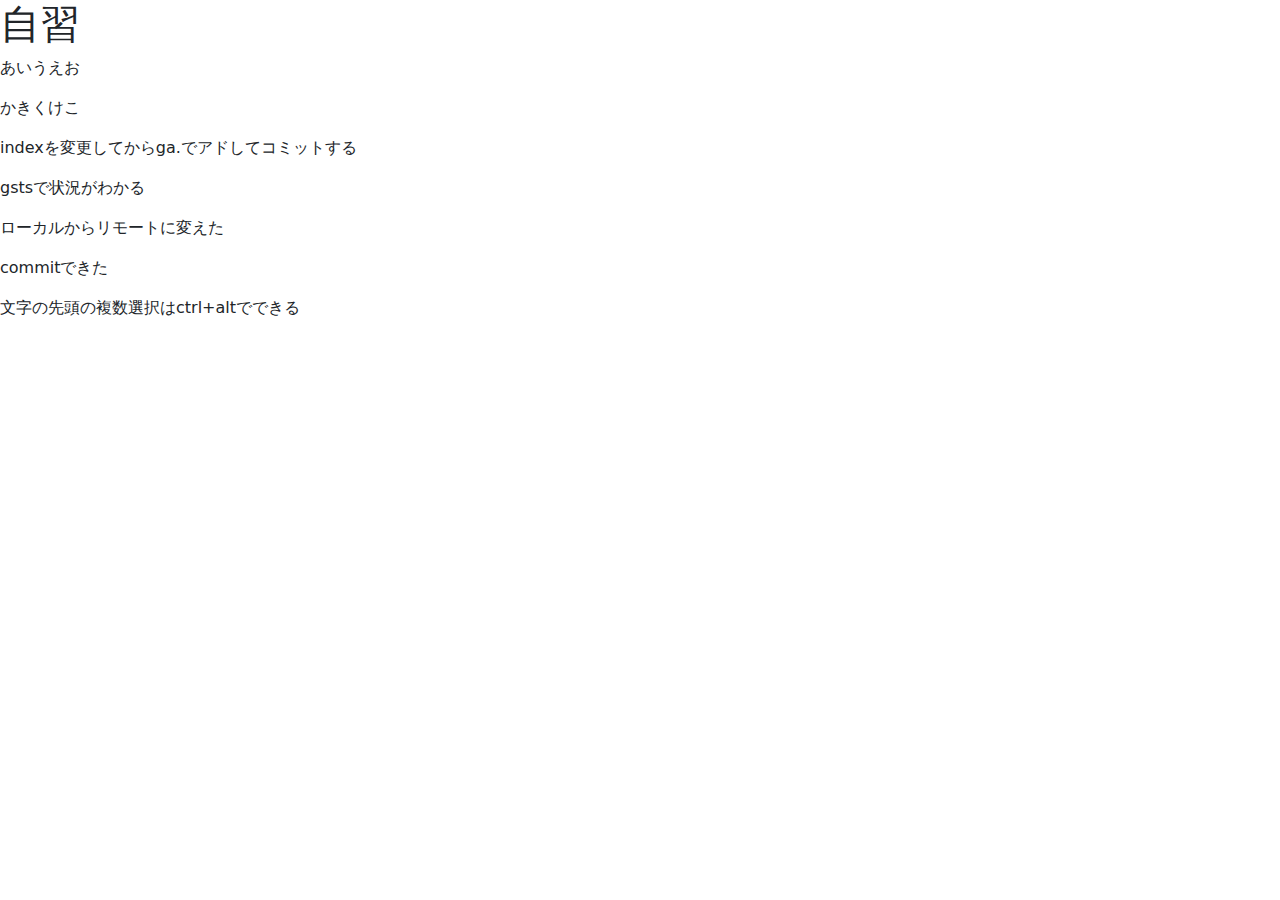
<file: index.html>
<!DOCTYPE html>
<html lang="ja">
    <head>
        <meta charset="UTF-8">
        <meta name="viewport" content="width=device-width, initial-scale=1.0">
        <title>自習</title>
        <meta name="description" content="振り返り">
        <link rel="icon" href="images/favicon.png" type="image/png">
        <link rel="stylesheet" href="https://stackpath.bootstrapcdn.com/font-awesome/4.7.0/css/font-awesome.min.css">
        <link rel="stylesheet" href="https://cdn.jsdelivr.net/npm/bootstrap@5.3.0/dist/css/bootstrap.min.css">
        <link rel="stylesheet" href="css/style.css">
    </head>
    <body>
        <h1>自習</h1>
        <p>あいうえお</p>
        <p>かきくけこ</p>
        <p>indexを変更してからga.でアドしてコミットする</p>
        <p>gstsで状況がわかる</p>
        <p>ローカルからリモートに変えた</p>
        <p>commitできた</p>
        <p>文字の先頭の複数選択はctrl+altでできる</p>
        <script src="https://cdn.jsdelivr.net/npm/bootstrap@5.3.0/dist/js/bootstrap.bundle.min.js"></script>
    </body>
</html>
</file>
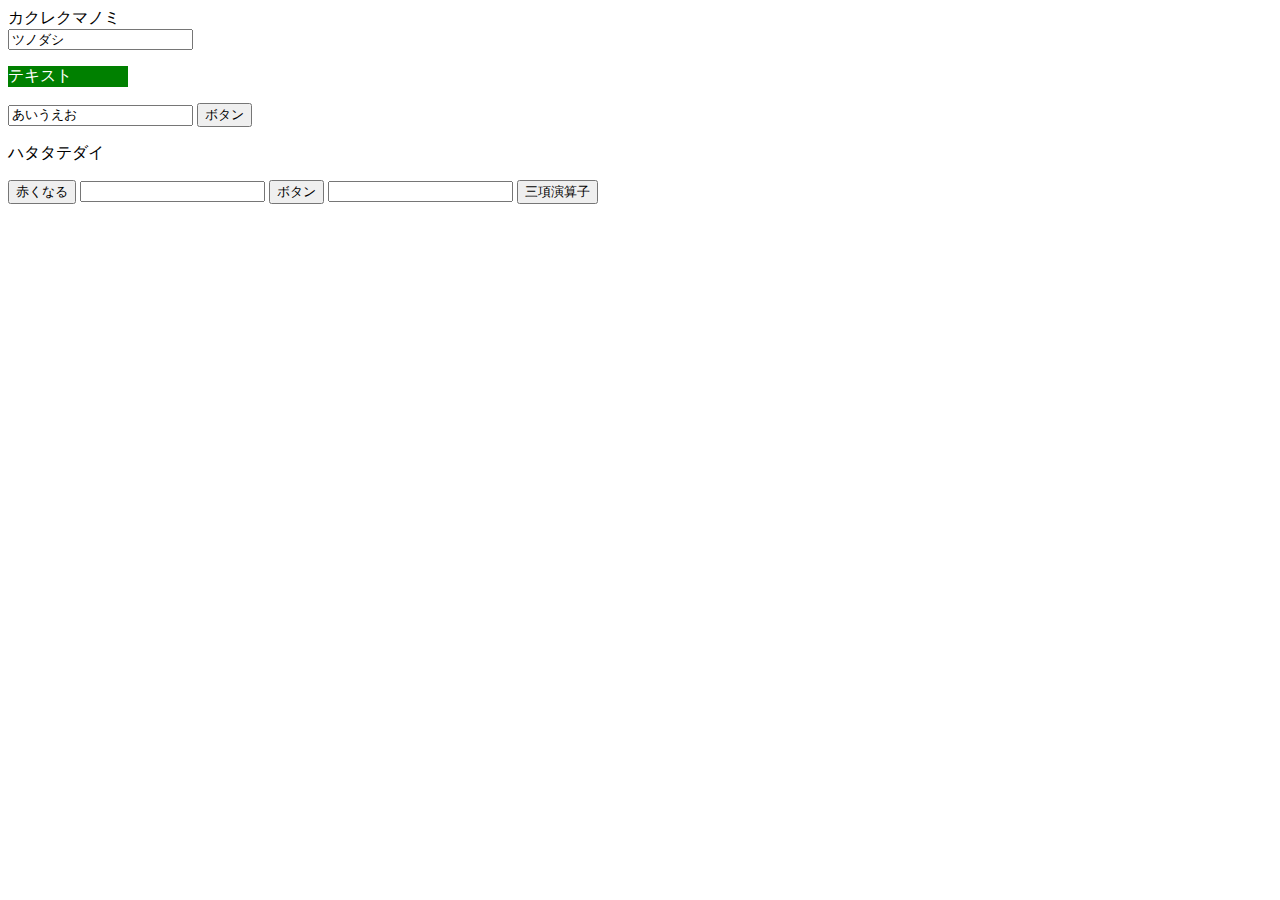
<file: jspractice.html>
<!DOCTYPE html>
<html lang="ja">
<head>
    <meta charset="UTF-8">
    <meta name="viewport" content="width=device-width, initial-scale=1.0">
    <title> js復習 </title>
    <meta name="description" content="">
    <link rel="stylesheet" href="css/style.css">
</head>
<body>
    <div id="fishName">カクレクマノミ</div>
    <input type="text" value="ツノダシ" id="tunodasi">
    <p id="text">テキスト</p>
    <input type="text" id="getbox" value="あいうえお" >
    <input type="button" id="clickbutton" value="ボタン">
    <p id="getvalue"></p>
    <p id="addclass">ハタタテダイ</p>
    <input type="button" value="赤くなる" id="redbtn">
    <input type="text" id="ifbox">
    <input type="button" id="ifbutton" value="ボタン">
    <input type="text" id="fishbox">
    <input type="button" id="sankou" value="三項演算子">
</body>
<script src="js/javascript.js"></script>
</html>
</file>
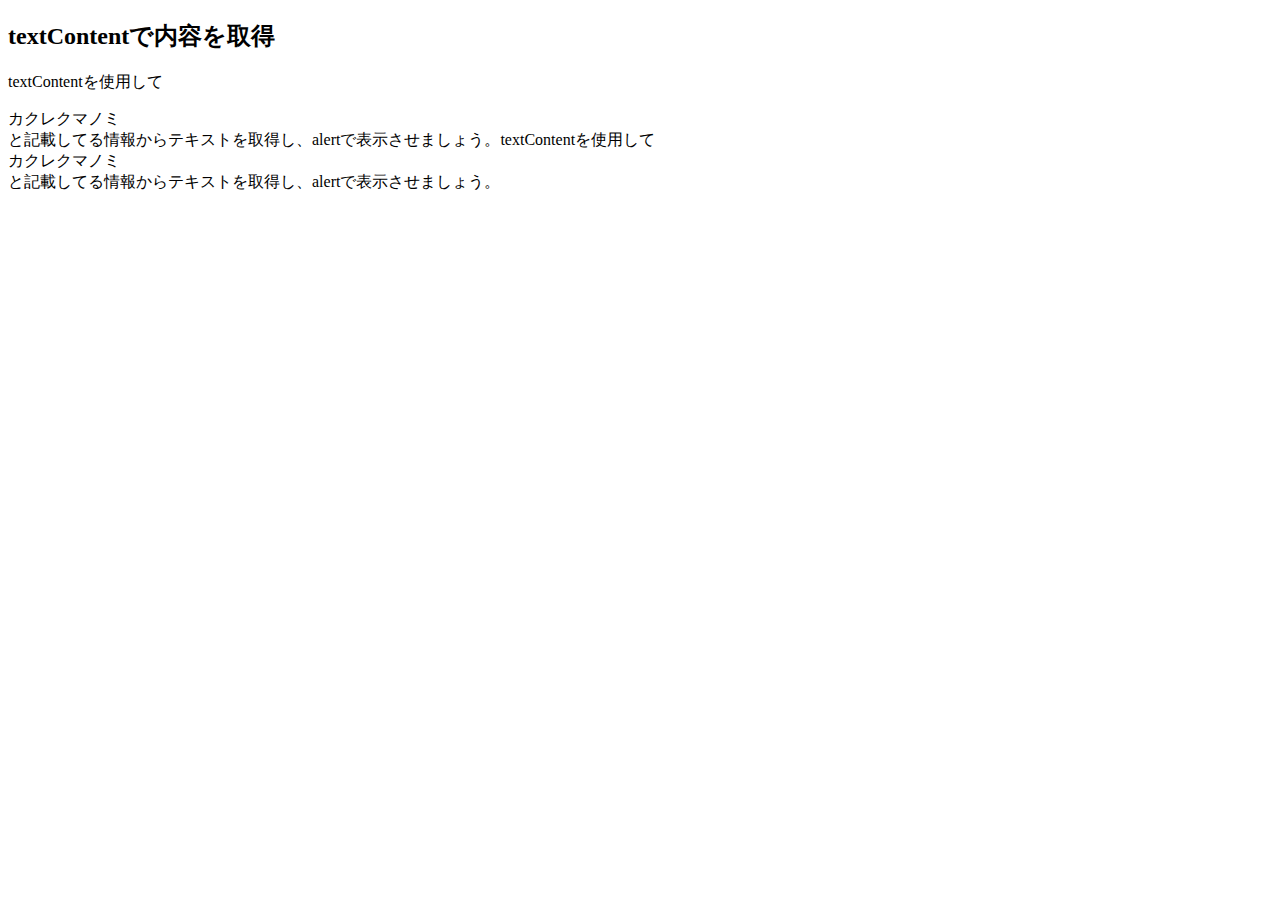
<file: jsscriptKISO.html>
<!DOCTYPE html>
<html lang="ja">
<head>
    <meta charset="UTF-8">
    <meta name="viewport" content="width=device-width, initial-scale=1.0">
    <title> JavaScript基礎研修 </title>
    <meta name="description" content="">
</head>
<body>
    <section>
        <h2>textContentで内容を取得</h2>
        <p>textContentを使用して<div id="fishName">カクレクマノミ</div>と記載してる情報からテキストを取得し、alertで表示させましょう。textContentを使用して<div id="fishName">カクレクマノミ</div>と記載してる情報からテキストを取得し、alertで表示させましょう。</p>
    </section>
</body>
</html>
</file>
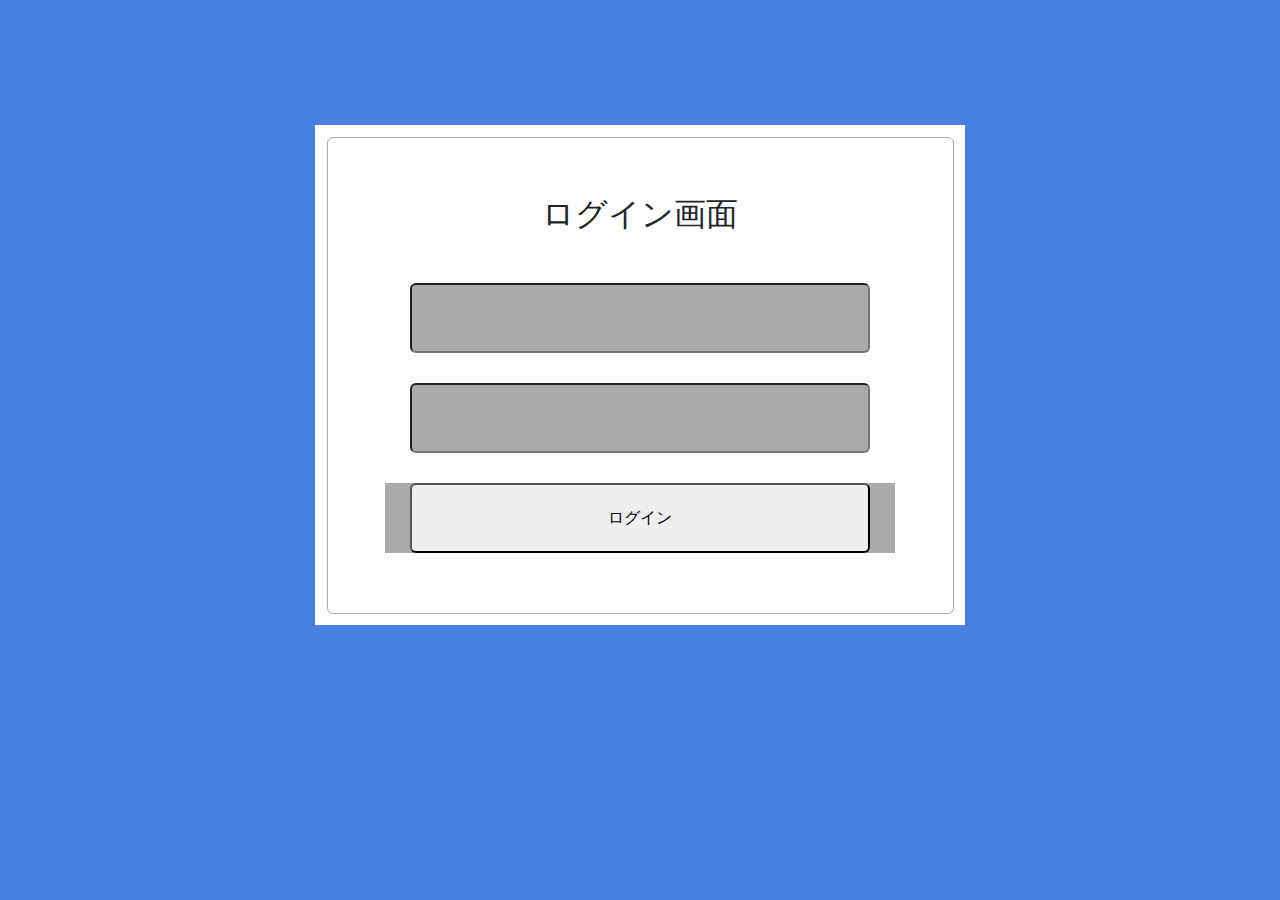
<file: login.html>
<!DOCTYPE html>
<html lang="ja">
    <head>
        <meta charset="UTF-8">
        <meta name="viewport" content="width=device-width, initial-scale=1.0">
        <title>自習</title>
        <meta name="description" content="振り返り">
        <link rel="icon" href="images/favicon.png" type="image/png">
        <link rel="stylesheet" href="https://stackpath.bootstrapcdn.com/font-awesome/4.7.0/css/font-awesome.min.css">
        <link rel="stylesheet" href="https://cdn.jsdelivr.net/npm/bootstrap@5.3.0/dist/css/bootstrap.min.css">
        <link rel="stylesheet" href="css/style.css">
    </head>
    <body class="bg">
        <div class="logbg">
            <h2>ログイン画面</h2>
            <ul class="liststyle">
                <li>
                    <input type="text" id="id">
                </li>
                <li>
                    <input type="text" id="ps">
                </li>
                <li>
                    <input type="button" name="submit" value="ログイン" id="submidButton">
                </li>
            </ul>
        </div>
    </body>
    <script src="js/javascript.js"></script>
</html>
</file>
<file: css/style.css>
@charset "UTF-8";
.bg{
  background-color: rgb(73, 127, 222);
  margin-top: 125px;
}

.logbg{
  position: relative;
  background-color: white;
  width: 650px;
  height: 500px;
  margin: 0 auto;
  text-align: center;
  padding: 70px;
}

.bg .logbg h2{
  margin-bottom: 50px;
}

.liststyle{
  list-style: none;
  padding-left: 0;
}

.liststyle li{
  margin-bottom: 30px;
}

.liststyle li input{
  width: 460px;
  height: 70px;
  border-radius: 6px;
}

.liststyle li #id, #ps{
  background-color: #aaa;
}

.liststyle li:last-child{
  background-color: #aaa;
}

.logbg::after {
  position: absolute;
  width: 627px;
  height: 477px;
  border: 1px solid #aaa;
  border-radius: 6px;
  content: "";
  top: 12px;
  bottom: 12px;
  left: 12px;
  right: 12px;
  pointer-events: none;
}

.backColor{
  color: red;
}
</file>
